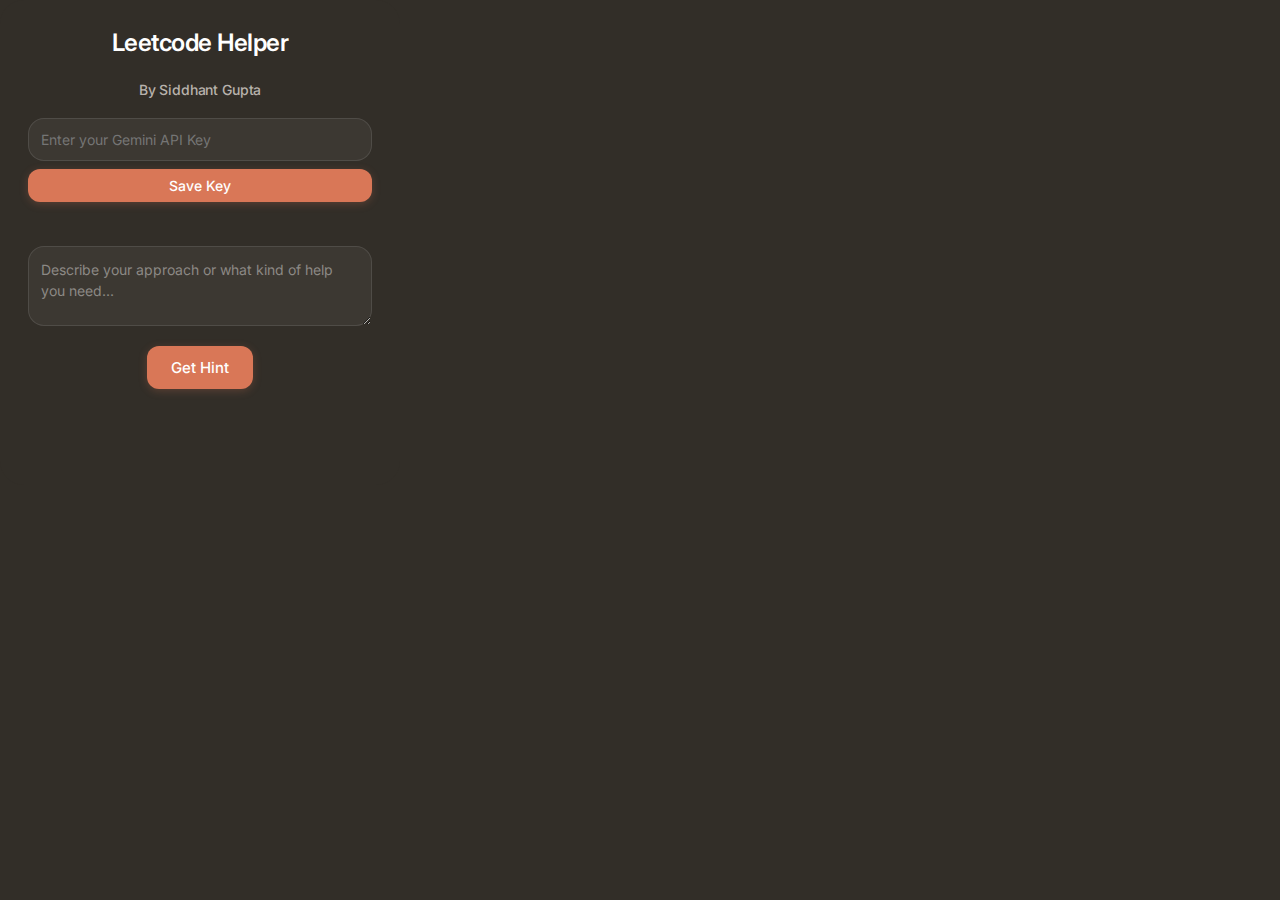
<file: index.html>
<!DOCTYPE html>
<html>
  <head>
    <title>Leetcode Helper</title>
    <link rel="stylesheet" href="style.css">
    <link href="https://fonts.googleapis.com/css2?family=Inter:wght@400;500;600;700&display=swap" rel="stylesheet">
  </head>
  <body>
    <div class="container">
      <h1>Leetcode Helper</h1>
      <h3>By Siddhant Gupta</h3>
      
      <!-- Add this new section for API key -->
      <div class="api-key-container">
          <input type="password" id="apiKeyInput" placeholder="Enter your Gemini API Key" class="api-key-input">
          <button id="saveApiKey" class="save-key-btn">Save Key</button>
          <div class="api-key-status"></div>
      </div>

      <textarea id="userDescription" placeholder="Describe your approach or what kind of help you need..." class="user-input"></textarea>
      <button id="getHint">Get Hint</button>
      <div class="loader-container">
        <div class="loader"></div>
        <div class="loader-text">Fetching hint...</div>
      </div>
      <div id="url"></div>
    </div>
    <script src="popup.js"></script>
  </body>
</html>
</file>
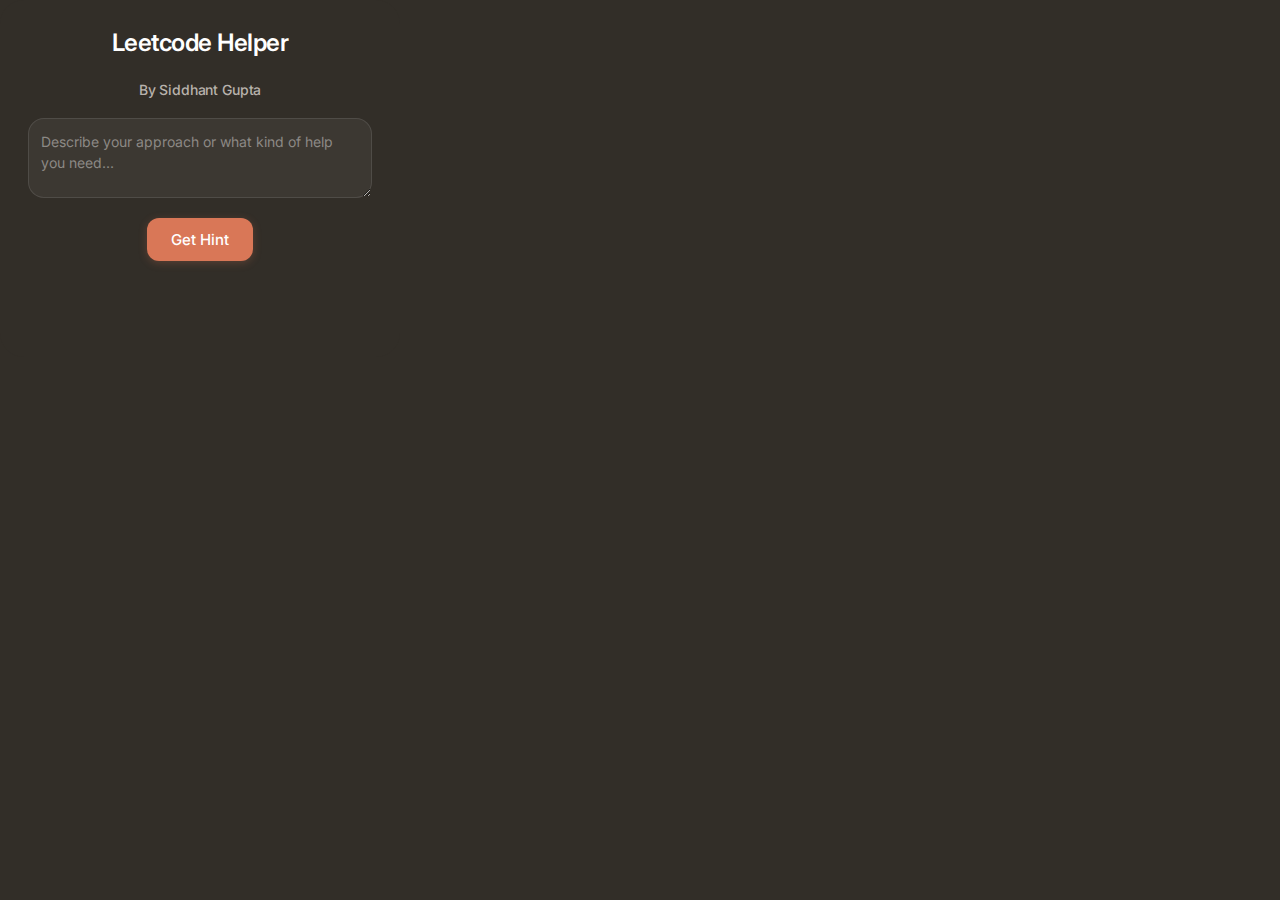
<file: hello.html>
<!DOCTYPE html>
<html>
  <head>
    <title>Leetcode Helper</title>
    <link rel="stylesheet" href="style.css">
    <link href="https://fonts.googleapis.com/css2?family=Inter:wght@400;500;600;700&display=swap" rel="stylesheet">
  </head>
  <body>
    <div class="container">
      <h1>Leetcode Helper</h1>
      <h3>By Siddhant Gupta</h3>
      <textarea id="userDescription" placeholder="Describe your approach or what kind of help you need..." class="user-input"></textarea>
      <button id="getHint">Get Hint</button>
      <div class="loader-container">
        <div class="loader"></div>
        <div class="loader-text">Fetching hint...</div>
      </div>
      <div id="url"></div>
    </div>
    <script src="popup.js"></script>
  </body>
</html>
</file>
<file: style.css>
* {
    margin: 0;
    padding: 0;
    box-sizing: border-box;
    font-family: 'Inter', -apple-system, BlinkMacSystemFont, system-ui, sans-serif;
}

html {
    background: rgb(50, 46, 40);
    border-radius: 24px;
    overflow: hidden;
}

body {
    width: 400px;
    min-height: 300px;
    padding: 24px;
    background-color: rgb(50, 46, 40);
    color: #E8E6E3;
    border-radius: 24px;
    overflow: hidden;
    position: relative;
}

.container {
    display: flex;
    flex-direction: column;
    align-items: center;
    gap: 20px;
    max-width: 100%;
    padding: 4px;
}

h1 {
    font-size: 24px;
    font-weight: 600;
    color: #FFFFFF;
    text-align: center;
    letter-spacing: -0.02em;
    margin-bottom: 4px;
}

h3 {
    font-size: 14px;
    color: #B8B2AC;
    text-align: center;
    font-weight: 500;
    letter-spacing: -0.01em;
}

#getHint {
    padding: 12px 24px;
    font-size: 15px;
    border: none;
    border-radius: 12px;
    background: rgb(217, 119, 87);
    color: #ffffff;
    cursor: pointer;
    transition: all 0.2s ease;
    font-weight: 500;
    box-shadow: 0 2px 8px rgba(217, 119, 87, 0.25);
}

#getHint:hover {
    transform: translateY(-1px);
    box-shadow: 0 4px 12px rgba(217, 119, 87, 0.35);
    background: rgba(217, 119, 87, 0.9);
}

#getHint:active {
    transform: translateY(0);
}

.loader-container {
    display: none;
    flex-direction: column;
    align-items: center;
    justify-content: center;
    gap: 12px;
    margin: 16px 0;
    width: 100%;
}

.loader-container.active {
    display: flex;
}

.loader {
    width: 40px;
    height: 40px;
    background: rgb(217, 119, 87);
    border-radius: 12px;
    animation: pulse 1.5s ease-in-out infinite;
}

@keyframes pulse {
    0% {
        transform: scale(0.95);
        box-shadow: 0 0 0 0 rgba(217, 119, 87, 0.5);
    }
    70% {
        transform: scale(1);
        box-shadow: 0 0 0 12px rgba(217, 119, 87, 0);
    }
    100% {
        transform: scale(0.95);
        box-shadow: 0 0 0 0 rgba(217, 119, 87, 0);
    }
}

.loader-text {
    color: #B8B2AC;
    font-size: 14px;
    text-align: center;
    font-weight: 500;
}

.response-item {
    background-color: rgba(255, 255, 255, 0.05);
    border-radius: 16px;
    padding: 16px;
    margin-bottom: 16px;
    border: 1px solid rgba(255, 255, 255, 0.1);
}

.response-item .title {
    font-weight: 600;
    color: #FFFFFF;
    margin-bottom: 8px;
    font-size: 15px;
    letter-spacing: -0.01em;
}

.response-item .content {
    color: #B8B2AC;
    line-height: 1.6;
    font-size: 14px;
}

#url {
    background-color: transparent;
    border-radius: 16px;
    padding: 16px;
    margin-top: 16px;
    word-wrap: break-word;
    max-width: 100%;
    overflow-wrap: break-word;
    white-space: normal;
    transition: all 0.3s ease;
    opacity: 0;
    height: 0;
    width: 0;
}

#url.active {
    opacity: 1;
    height: auto;
    width: 100%;
    margin: 16px 0;
}

.hint-list {
    list-style: none;
    counter-reset: hint-counter;
    display: flex;
    flex-direction: column;
    gap: 12px;
    width: 100%;
}

.hint-item {
    position: relative;
    padding: 16px 20px 16px 48px;
    background-color: rgba(255, 255, 255, 0.05);
    border-radius: 16px;
    transition: all 0.2s ease;
    border: 1px solid rgba(255, 255, 255, 0.1);
}

.hint-item:hover {
    background-color: rgba(255, 255, 255, 0.08);
    transform: translateY(-2px);
    box-shadow: 0 4px 12px rgba(0, 0, 0, 0.2);
}

.hint-item::before {
    counter-increment: hint-counter;
    content: counter(hint-counter);
    position: absolute;
    left: 14px;
    top: 50%;
    transform: translateY(-50%);
    width: 24px;
    height: 24px;
    background: rgb(217, 119, 87);
    border-radius: 8px;
    display: flex;
    align-items: center;
    justify-content: center;
    font-weight: 500;
    color: #ffffff;
    font-size: 13px;
}

.hint-content {
    color: #B8B2AC;
    line-height: 1.6;
    font-size: 14px;
}

.user-input {
    width: 100%;
    min-height: 80px;
    padding: 12px;
    background-color: rgba(255, 255, 255, 0.05);
    border: 1px solid rgba(255, 255, 255, 0.1);
    border-radius: 16px;
    color: #FFFFFF;
    font-size: 14px;
    line-height: 1.5;
    resize: vertical;
    transition: all 0.2s ease;
}

.user-input:focus {
    outline: none;
    border-color: rgba(217, 119, 87, 0.5);
    background-color: rgba(255, 255, 255, 0.08);
    box-shadow: 0 0 0 3px rgba(217, 119, 87, 0.15);
}

.user-input::placeholder {
    color: #8C8985;
}

.api-key-container {
    width: 100%;
    display: flex;
    flex-direction: column;
    gap: 8px;
    margin-bottom: 16px;
}

.api-key-input {
    width: 100%;
    padding: 12px;
    background-color: rgba(255, 255, 255, 0.05);
    border: 1px solid rgba(255, 255, 255, 0.1);
    border-radius: 16px;
    color: #FFFFFF;
    font-size: 14px;
    transition: all 0.2s ease;
}

.api-key-input:focus {
    outline: none;
    border-color: rgba(217, 119, 87, 0.5);
    background-color: rgba(255, 255, 255, 0.08);
    box-shadow: 0 0 0 3px rgba(217, 119, 87, 0.15);
}

.save-key-btn {
    padding: 8px 16px;
    font-size: 14px;
    border: none;
    border-radius: 12px;
    background: rgb(217, 119, 87);
    color: #ffffff;
    cursor: pointer;
    transition: all 0.2s ease;
    font-weight: 500;
    box-shadow: 0 2px 8px rgba(217, 119, 87, 0.25);
}

.save-key-btn:hover {
    background: rgba(217, 119, 87, 0.9);
    box-shadow: 0 4px 12px rgba(217, 119, 87, 0.35);
}

.api-key-status {
    font-size: 12px;
    color: #B8B2AC;
}

::-webkit-scrollbar {
    width: 6px;
}

::-webkit-scrollbar-track {
    background: rgba(255, 255, 255, 0.05);
    border-radius: 3px;
}

::-webkit-scrollbar-thumb {
    background: rgb(217, 119, 87);
    border-radius: 3px;
}

::-webkit-scrollbar-thumb:hover {
    background: rgba(217, 119, 87, 0.9);
}
</file>
